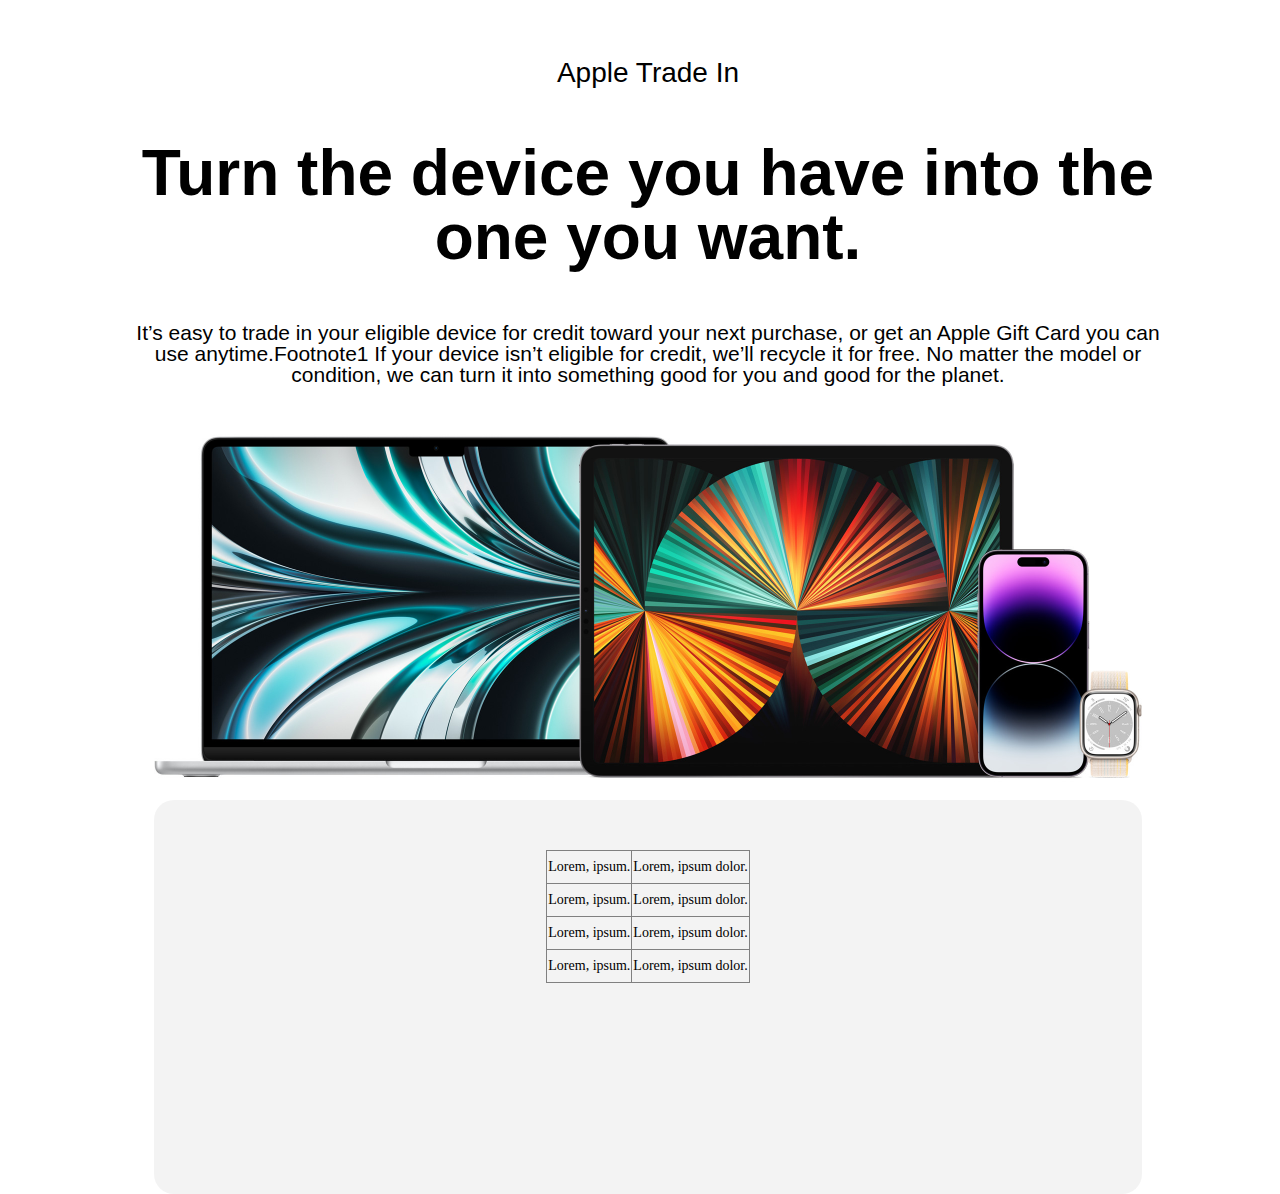
<file: index3.html>
<!DOCTYPE html>
<html lang="en">
<head>
  <meta charset="UTF-8">
  <meta http-equiv="X-UA-Compatible" content="IE=edge">
  <meta name="viewport" content="width=device-width, initial-scale=1.0">
  <link rel="stylesheet" href="css3/style3.css">
  <title>Document</title>
</head>
<body class="header">
  <div>
    <h1 class="boxh1">Apple Trade In</h1>
    <h2 class="boxh2">Turn the device you have into the one you want.</h2>
    <p class="boxp">It’s easy to trade in your eligible device for credit toward your next purchase, or get an Apple Gift Card you can use anytime.Footnote1 If your device isn’t eligible for credit, we’ll recycle it for free. No matter the model or condition, we can turn it into something good for you and good for the planet.</p>
  </div>
  <div class="boximg">
    <img src="img/iphone-trade-in-202209.jpg" alt="photo" 
    height="394px" max-width="988px"
    >
    <div class="tablebackground">
      <div class="boxtable">
        <table align  = "center" border="1px" >
        <!-- <table class="table-color" > -->
          <tr>
            <td>Lorem, ipsum.</td>
            <td>Lorem, ipsum dolor.</td>
          </tr>
          <tr>
            <td>Lorem, ipsum.</td>
            <td>Lorem, ipsum dolor.</td>
          </tr>
          <tr>
            <td>Lorem, ipsum.</td>
            <td>Lorem, ipsum dolor.</td>
          </tr>
          <tr>
            <td>Lorem, ipsum.</td>
            <td>Lorem, ipsum dolor.</td>
          </tr>
        </table>
      </div>
    </div>
  </div>







</body>
</html>
</file>
<file: css3/style3.css>
/*обнуління*/
/* *{padding: 0; margin: 0; border: 0;} */
*, *::before, *::after{-moz-box-sizing:border-box; -webkit-box-sizing: border-box; box-sizing: border-box;}
:focus, :active{outline: none;}
a:focus, a:active{outline: none;}
nav, footer, header, aside{display: block;}
html, body{height: 100%; width: 100%; font-size: 100%; line-height: 100%; font-size: 14px; -ms-text-size-adjust: 100%;}
input, button, textarea {font-family: inherit;}
input::-ms-clear{display: none;}
button{cursor: pointer;}
button::-moz-focus-inner {padding: 0; border: 0;}
a, a :visited {text-decoration: none;}
a:hover{text-decoration: none;}
ul li{list-style: none;}
img{vertical-align: top;}
h1, h2, h3, h4, h5, h6 {font-size: inherit; font-weight: inherit;}  


.header {
  padding-block-start: 50px;}


  /* @import url('https://fonts.googleapis.com/css2?family=Roboto:wght@400;500&display=swap'); */


.boxh1 {
  padding: 0px;
  margin: 0px 0px 11.2px;
  border: 0px 98px;
  font-size: 28px;
  line-height: 30px;
  text-align: center;
  font-weight: 400;
  font-family: 'Roboto', sans-serif;

}

.boxh2 {
  font-size: 64px;
  margin-inline-start: 98px;
  margin-inline-end: 98px; 
  line-height: 64px;
  text-align: center;
  font-weight: 600;
  font-family: 'Roboto', sans-serif;
}

.boxp {
  font-family: 'Roboto', sans-serif;
  margin-inline-start: 127px;
  margin-inline-end: 127px;
  text-align: center;
  margin-block-start: 16.8px;
  font-size: 21px;
  line-height: 21px;
  font-weight: 300;
  

}

.boximg {
  display: block;
  height: 394px;
  width: 988px;
  /* width: 40%; */
  /* margin-inline-start: 127px;
  margin-inline-end: 127px; */
  margin: 0 auto;
}
.tablebackground {
  width: 988px;
  height: 394px;
  background-color: rgb(214, 214, 214, 0.3);
  border-radius: 20px;
}
.boxtable {
  /* margin-block-start: 40px; */
  border-collapse: collapse; 
  padding-top: 50px;

}
table{
 line-height: 30px;
 border-collapse: collapse; 
 text-align: center;

/*
font-size: 30px; 
border: 3px solid rgb(255, 0, 0); 
border-collapse: collapse; 
border: 1px rgb(214, 214, 214, 0.3);
margin: 0; */

}
</file>
